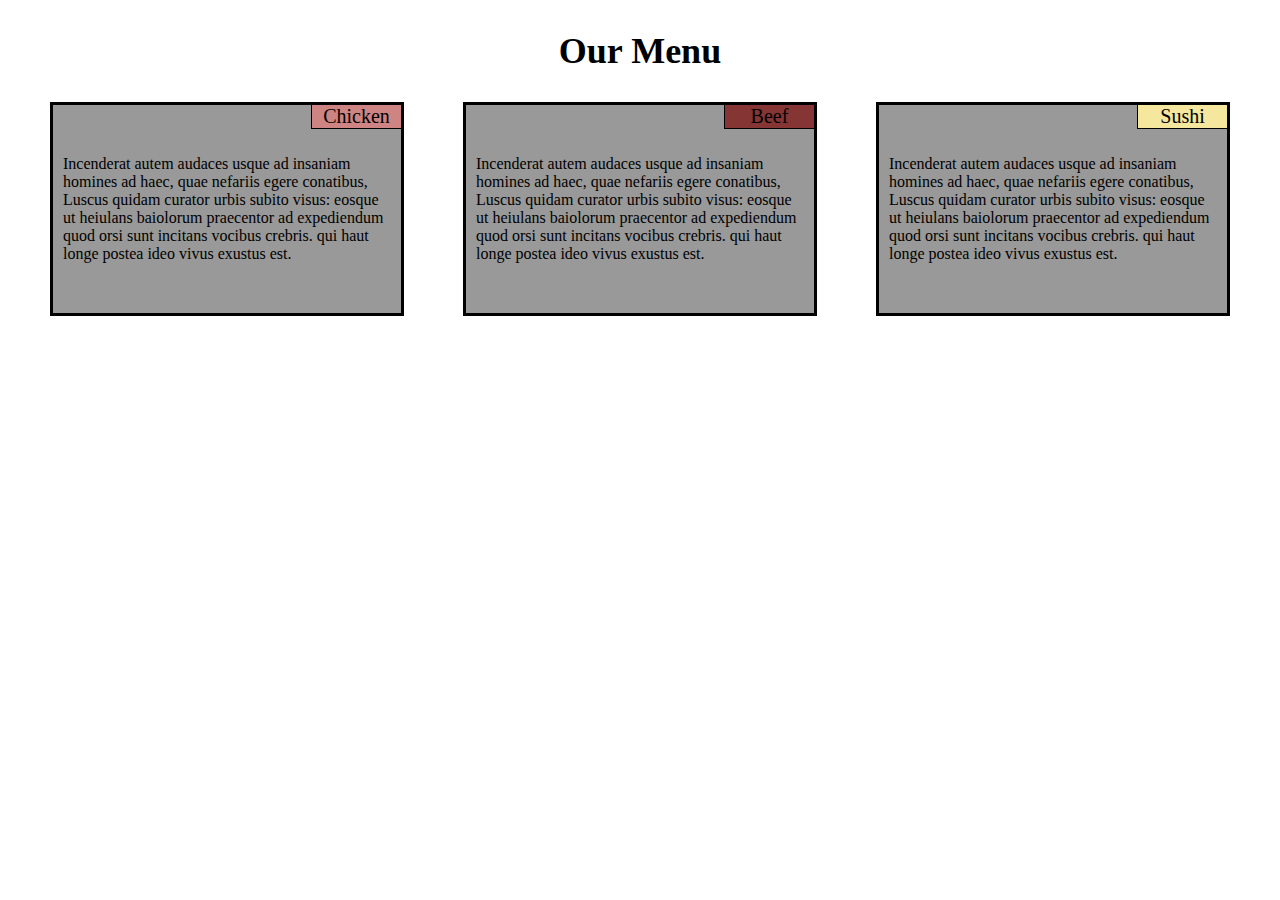
<file: module2-solution/index.html>
<!DOCTYPE html>
<html>
<head>
  <meta charset="utf-8">
  <link rel="stylesheet" href="css/style.css">
  <title>Module 2</title>
</head>
<body>
<h1 >Our Menu</h1>
<section id="section1">
  <p class="section-title" id="section-title1">Chicken</p>
  <div>
    <article class="content">Incenderat autem audaces usque ad insaniam homines ad haec, quae nefariis egere conatibus, Luscus quidam curator urbis subito visus: eosque ut heiulans baiolorum praecentor ad expediendum quod orsi sunt incitans vocibus crebris. qui haut longe postea ideo vivus exustus est.</article>
  </div>
</section>
<section id="section2">
  <p class="section-title" id="section-title2">Beef</p>
  <div>
    <article class="content">Incenderat autem audaces usque ad insaniam homines ad haec, quae nefariis egere conatibus, Luscus quidam curator urbis subito visus: eosque ut heiulans baiolorum praecentor ad expediendum quod orsi sunt incitans vocibus crebris. qui haut longe postea ideo vivus exustus est.</article>
  </div>
</section>
<section id="section3">
  <p class="section-title" id="section-title3">Sushi</p>
  <div>
    <article class="content">Incenderat autem audaces usque ad insaniam homines ad haec, quae nefariis egere conatibus, Luscus quidam curator urbis subito visus: eosque ut heiulans baiolorum praecentor ad expediendum quod orsi sunt incitans vocibus crebris. qui haut longe postea ideo vivus exustus est.</article>
  </div>
</section>

</body>
</html>
</file>
<file: module2-solution/css/style.css>
* {
    box-sizing: border-box;
    margin: 0;
    padding: 0;
}

h1 {
    font-size: 36px;
    text-align: center;
    margin-top: 30px;
    margin-bottom: 30px;
}

section {
    border: solid black;
    margin-bottom: 5%;
    background-color: #999999;
}

.section-title {
    border-bottom: solid black 1px;
    border-left: solid black 1px;
    text-align: center;
    float: right;
    font-size: 20px;
    width:90px;
}

#section-title1 {
    background-color: #ce8483;
}

#section-title2 {
    background-color: #843534;
}

#section-title3 {
    background-color: #f5e79e;
}

.content {
    box-sizing: border-box;
    margin: 50px 10px;
    padding: 0;
}

body {
    margin-left: 50px;
    margin-right: 50px;
    font-family: "Comic Sans MS" ;
}
/********** Large devices only **********/
@media (min-width: 992px) {
    section {
        width: 30%;
        float: left;
    }

    #section1 , #section2{
        margin-right: 5%;
    }

}

/********** Medium devices only **********/
@media (min-width: 768px) and (max-width: 991px) {

    #section1, #section2{
        width: 47.5%;
        float: left;
    }

    #section1{
        margin-right: 5%;
    }

    #section3{
        width: 100%;
        clear: left;
    }
}
</file>
